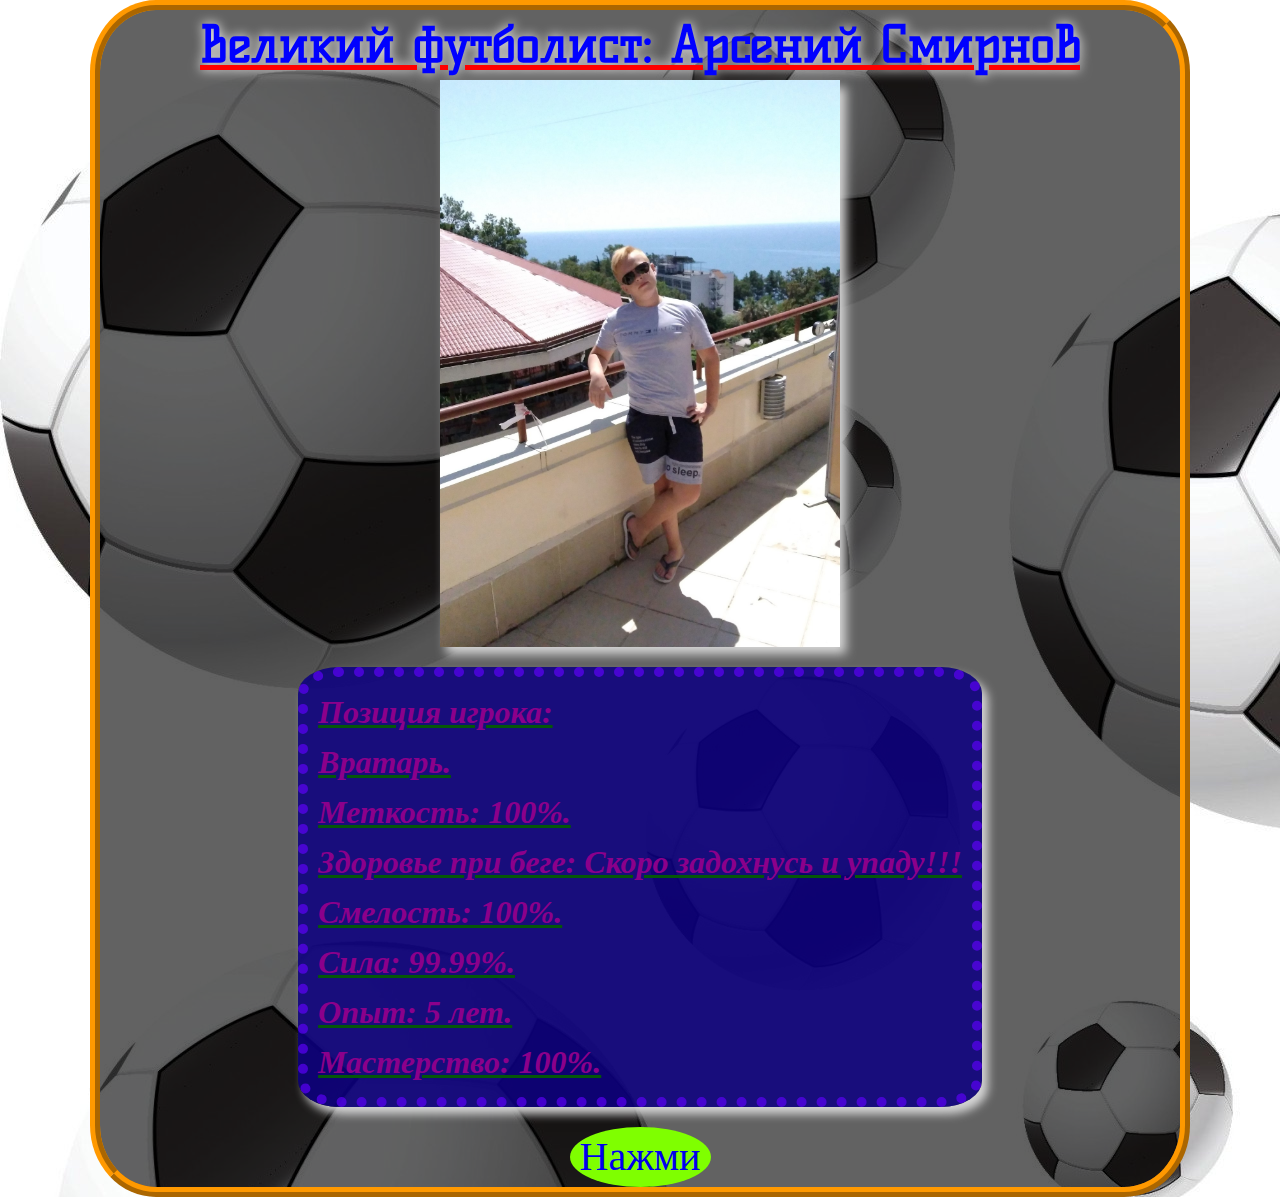
<file: index.html>
<!DOCTYPE html>
<html lang="en">
<head>
    <meta charset="UTF-8">
    <meta http-equiv="X-UA-Compatible" content="IE=edge">
    <meta name="viewport" content="width=device-width, initial-scale=1.0">
    <link rel="stylesheet" href="css/reset.css">
    <link rel="stylesheet" href="css/style.css">
    <link rel="preconnect" href="https://fonts.googleapis.com">
<link rel="preconnect" href="https://fonts.gstatic.com" crossorigin>
<link rel="preconnect" href="https://fonts.googleapis.com">
<link rel="preconnect" href="https://fonts.gstatic.com" crossorigin>
<link href="https://fonts.googleapis.com/css2?family=Kelly+Slab&family=Rubik+Moonrocks&display=swap" rel="stylesheet">
    <title>Моя личная страничка</title>
</head>
<body>
    <div class="graniza_blok">
        <div class="footbollist">
            Великий футболист: Арсений Смирнов
        </div>
    <div class="kartinka">
    <img src="img/8U9pDHXQSxpSrD_rlVmnoF7Yflwh6K3JNTbH6YTJ_aharZeA7rw9H5pc9HgSHF7ngKiarFX3.jpg" alt="">
    </div>
    <div class="text">
          <ul class="spisok">
            <li>Позиция игрока: <br>Вратарь.</li>
            <li>Меткость: 100%. </li>
            <li>Здоровье при беге: Скоро задохнусь и упаду!!!</li>
            <li>Смелость: 100%.</li> 
            <li>Сила: 99.99%.</li>  
            <li>Опыт: 5 лет.</li>  
            <li>Мастерство: 100%.</li>  
          </ul>
        </div>
          <div class="knopka">
          <a href="https://vk.com/id547959801" target="_blank" >Нажми</a>
          </div>
    
    </div>
</body>
</html>
</file>
<file: css/style.css>
body{
  background: url(../img/1619324388_17-phonoteka_org-p-futbolnii-myach-fon-19.jpg);
}
.footbollist{
  font-size: 30px;
  font-family: "Kelly Slab";
  font-weight: 900;
  color: blue;
  text-align: center;
  padding:10px;
  text-shadow: 0px 0px 12px white;
  text-decoration: underline red;
}
.graniza_blok{
  max-width: 340px;
  margin: 0 auto;
  background-color: rgba(0, 0, 0, 0.616);
  border: 10px ridge rgb(255, 153, 0);
  border-radius: 6%;
  
}
.kartinka{
  text-align: center;
}
.kartinka img{
  width: 190px;
  box-shadow: 6px 7px 10px rgb(214, 214, 214);
}
.text{
  display: flex;
  justify-content:center;
  margin: 20px 0px 20px 0px;
}
.spisok{
  max-width: 300px;
  border: 10px dotted rgba(98, 0, 255, 0.651);
  background-color: rgba(13, 0, 129, 0.863);
  font-size: 32px;
  font-style: italic;
  font-weight: 600;
  line-height: 50px;
  padding: 10px;
  color: darkmagenta;
  text-decoration: underline rgb(5, 87, 9);
  border-radius: 6%;
  box-shadow: 6px 7px 10px rgb(214, 214, 214);
}
.prozent{
  font-family: Arial;
}
.knopka{
  font-size: 40px;
  background-color: chartreuse;
  max-width: max-content;
  display: flex;
  align-items: center;
  text-align: center;
  justify-content: center;
  margin: 0 auto;
  border-radius: 50%;
  padding: 10px;
}
.knopka:hover{
  background-color: black;
}
.knopka a:hover{
  color: red;
}

















/*-----------------------------------------------------------------------*/


@media(max-width:2200px) {
  .graniza_blok{
    max-width: 1100px;
  }
  .kartinka img{
    width: 400px;
  }
  .spisok{
    max-width: 1000px;}
    .footbollist{
  font-size: 50px;
  }
}
@media(max-height:1400px) {
  .graniza_blok{
    max-width: 1100px;
  }
  .kartinka img{
    width: 400px;
  }
  .spisok{
    max-width: 1000px;
  }
  .footbollist{
  font-size: 50px;
  }
}


@media(max-width:480px ) {
  .graniza_blok{
    max-width: 350px;
  }
  .kartinka img{
    width: 190px;
  }
  .spisok{
    max-width: 300px;
  }
  .footbollist{
    font-size: 30px;}
}
@media(max-height:300px) {
  .graniza_blok{
    max-width: 350px;
  }
  .kartinka img{
    width: 190px;
   
  }
  .footbollist{
    max-width: 300px;
    
  }
  .strelok{
    font-size: 30px;}
}


@media(max-width:300px ) {
  .graniza_blok{
    max-width: 680px;
  }
  .kartinka img{
    width: 320px;
    
  }
  .spisok{
    max-width: 580px;
    
  }
  .footbollist{
    font-size: 40px;
  }
}
@media(max-height:480px) {
  .graniza_blok{
    max-width: 680px;
  }
  .kartinka img{
    width: 320px;
   
  }
  .spisok{
    max-width: 580px;
    
  }
  .footbollist{
    font-size: 40px;
  }
}
</file>
